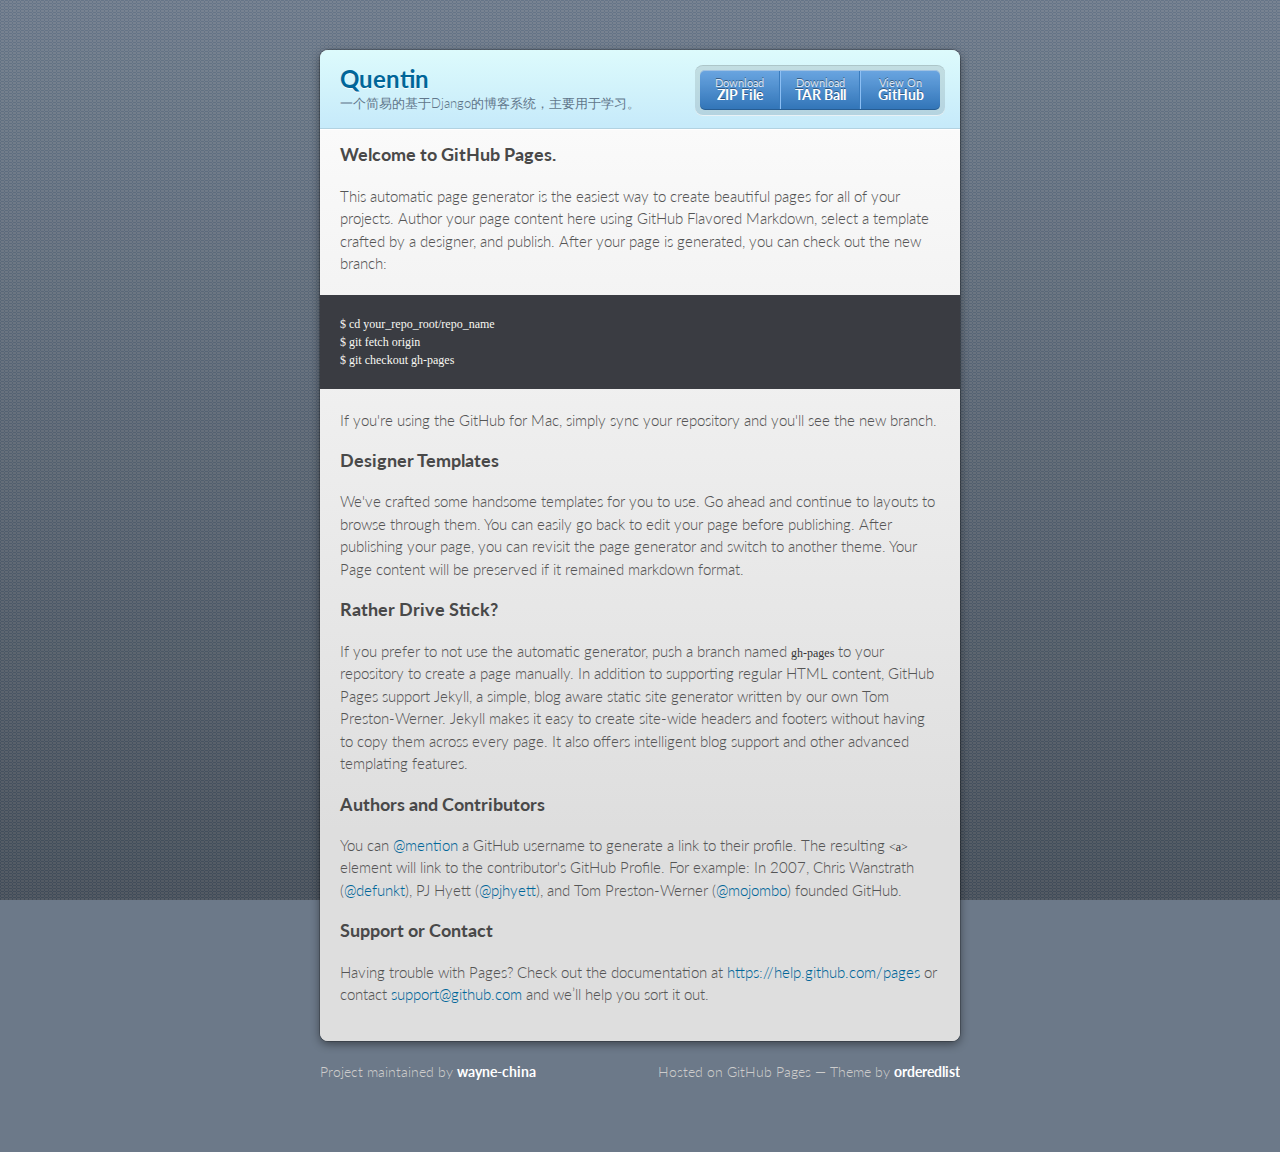
<file: index.html>
<!doctype html>
<html>
  <head>
    <meta charset="utf-8">
    <meta http-equiv="X-UA-Compatible" content="chrome=1">
    <title>Quentin by wayne-china</title>

    <link rel="stylesheet" href="stylesheets/styles.css">
    <link rel="stylesheet" href="stylesheets/pygment_trac.css">
    <script src="javascripts/scale.fix.js"></script>
    <meta name="viewport" content="width=device-width, initial-scale=1, user-scalable=no">

    <!--[if lt IE 9]>
    <script src="//html5shiv.googlecode.com/svn/trunk/html5.js"></script>
    <![endif]-->
  </head>
  <body>
    <div class="wrapper">
      <header>
        <h1>Quentin</h1>
        <p>一个简易的基于Django的博客系统，主要用于学习。</p>
        <p class="view"><a href="https://github.com/wayne-china/Quentin">View the Project on GitHub <small>wayne-china/Quentin</small></a></p>
        <ul>
          <li><a href="https://github.com/wayne-china/Quentin/zipball/master">Download <strong>ZIP File</strong></a></li>
          <li><a href="https://github.com/wayne-china/Quentin/tarball/master">Download <strong>TAR Ball</strong></a></li>
          <li><a href="https://github.com/wayne-china/Quentin">View On <strong>GitHub</strong></a></li>
        </ul>
      </header>
      <section>
        <h3>
<a id="welcome-to-github-pages" class="anchor" href="#welcome-to-github-pages" aria-hidden="true"><span class="octicon octicon-link"></span></a>Welcome to GitHub Pages.</h3>

<p>This automatic page generator is the easiest way to create beautiful pages for all of your projects. Author your page content here using GitHub Flavored Markdown, select a template crafted by a designer, and publish. After your page is generated, you can check out the new branch:</p>

<pre><code>$ cd your_repo_root/repo_name
$ git fetch origin
$ git checkout gh-pages
</code></pre>

<p>If you're using the GitHub for Mac, simply sync your repository and you'll see the new branch.</p>

<h3>
<a id="designer-templates" class="anchor" href="#designer-templates" aria-hidden="true"><span class="octicon octicon-link"></span></a>Designer Templates</h3>

<p>We've crafted some handsome templates for you to use. Go ahead and continue to layouts to browse through them. You can easily go back to edit your page before publishing. After publishing your page, you can revisit the page generator and switch to another theme. Your Page content will be preserved if it remained markdown format.</p>

<h3>
<a id="rather-drive-stick" class="anchor" href="#rather-drive-stick" aria-hidden="true"><span class="octicon octicon-link"></span></a>Rather Drive Stick?</h3>

<p>If you prefer to not use the automatic generator, push a branch named <code>gh-pages</code> to your repository to create a page manually. In addition to supporting regular HTML content, GitHub Pages support Jekyll, a simple, blog aware static site generator written by our own Tom Preston-Werner. Jekyll makes it easy to create site-wide headers and footers without having to copy them across every page. It also offers intelligent blog support and other advanced templating features.</p>

<h3>
<a id="authors-and-contributors" class="anchor" href="#authors-and-contributors" aria-hidden="true"><span class="octicon octicon-link"></span></a>Authors and Contributors</h3>

<p>You can <a href="https://github.com/blog/821" class="user-mention">@mention</a> a GitHub username to generate a link to their profile. The resulting <code>&lt;a&gt;</code> element will link to the contributor's GitHub Profile. For example: In 2007, Chris Wanstrath (<a href="https://github.com/defunkt" class="user-mention">@defunkt</a>), PJ Hyett (<a href="https://github.com/pjhyett" class="user-mention">@pjhyett</a>), and Tom Preston-Werner (<a href="https://github.com/mojombo" class="user-mention">@mojombo</a>) founded GitHub.</p>

<h3>
<a id="support-or-contact" class="anchor" href="#support-or-contact" aria-hidden="true"><span class="octicon octicon-link"></span></a>Support or Contact</h3>

<p>Having trouble with Pages? Check out the documentation at <a href="https://help.github.com/pages">https://help.github.com/pages</a> or contact <a href="mailto:support@github.com">support@github.com</a> and we’ll help you sort it out.</p>
      </section>
    </div>
    <footer>
      <p>Project maintained by <a href="https://github.com/wayne-china">wayne-china</a></p>
      <p>Hosted on GitHub Pages &mdash; Theme by <a href="https://github.com/orderedlist">orderedlist</a></p>
    </footer>
    <!--[if !IE]><script>fixScale(document);</script><![endif]-->
    
  </body>
</html>
</file>
<file: stylesheets/styles.css>
@import url(https://fonts.googleapis.com/css?family=Lato:300italic,700italic,300,700);
html {
  background: #6C7989;
  background: #6c7989 -webkit-gradient(linear, 50% 0%, 50% 100%, color-stop(0%, #6c7989), color-stop(100%, #434b55)) fixed;
  background: #6c7989 -webkit-linear-gradient(#6c7989, #434b55) fixed;
  background: #6c7989 -moz-linear-gradient(#6c7989, #434b55) fixed;
  background: #6c7989 -o-linear-gradient(#6c7989, #434b55) fixed;
  background: #6c7989 -ms-linear-gradient(#6c7989, #434b55) fixed;
  background: #6c7989 linear-gradient(#6c7989, #434b55) fixed;
}

body {
  padding: 50px 0;
  margin: 0;
  font: 14px/1.5 Lato, "Helvetica Neue", Helvetica, Arial, sans-serif;
  color: #555;
  font-weight: 300;
  background: url('[data-uri]') fixed;
}

.wrapper {
  width: 640px;
  margin: 0 auto;
  background: #DEDEDE;
  -webkit-border-radius: 8px;
  -moz-border-radius: 8px;
  -ms-border-radius: 8px;
  -o-border-radius: 8px;
  border-radius: 8px;
  -webkit-box-shadow: rgba(0, 0, 0, 0.2) 0 0 0 1px, rgba(0, 0, 0, 0.45) 0 3px 10px;
  -moz-box-shadow: rgba(0, 0, 0, 0.2) 0 0 0 1px, rgba(0, 0, 0, 0.45) 0 3px 10px;
  box-shadow: rgba(0, 0, 0, 0.2) 0 0 0 1px, rgba(0, 0, 0, 0.45) 0 3px 10px;
}

header, section, footer {
  display: block;
}

a {
  color: #069;
  text-decoration: none;
}

p {
  margin: 0 0 20px;
  padding: 0;
}

strong {
  color: #222;
  font-weight: 700;
}

header {
  -webkit-border-radius: 8px 8px 0 0;
  -moz-border-radius: 8px 8px 0 0;
  -ms-border-radius: 8px 8px 0 0;
  -o-border-radius: 8px 8px 0 0;
  border-radius: 8px 8px 0 0;
  background: #C6EAFA;
  background: -webkit-gradient(linear, 50% 0%, 50% 100%, color-stop(0%, #ddfbfc), color-stop(100%, #c6eafa));
  background: -webkit-linear-gradient(#ddfbfc, #c6eafa);
  background: -moz-linear-gradient(#ddfbfc, #c6eafa);
  background: -o-linear-gradient(#ddfbfc, #c6eafa);
  background: -ms-linear-gradient(#ddfbfc, #c6eafa);
  background: linear-gradient(#ddfbfc, #c6eafa);
  position: relative;
  padding: 15px 20px;
  border-bottom: 1px solid #B2D2E1;
}
header h1 {
  margin: 0;
  padding: 0;
  font-size: 24px;
  line-height: 1.2;
  color: #069;
  text-shadow: rgba(255, 255, 255, 0.9) 0 1px 0;
}
header.without-description h1 {
  margin: 10px 0;
}
header p {
  margin: 0;
  color: #61778B;
  width: 300px;
  font-size: 13px;
}
header p.view {
  display: none;
  font-weight: 700;
  text-shadow: rgba(255, 255, 255, 0.9) 0 1px 0;
  -webkit-font-smoothing: antialiased;
}
header p.view a {
  color: #06c;
}
header p.view small {
  font-weight: 400;
}
header ul {
  margin: 0;
  padding: 0;
  list-style: none;
  position: absolute;
  z-index: 1;
  right: 20px;
  top: 20px;
  height: 38px;
  padding: 1px 0;
  background: #5198DF;
  background: -webkit-gradient(linear, 50% 0%, 50% 100%, color-stop(0%, #77b9fb), color-stop(100%, #3782cd));
  background: -webkit-linear-gradient(#77b9fb, #3782cd);
  background: -moz-linear-gradient(#77b9fb, #3782cd);
  background: -o-linear-gradient(#77b9fb, #3782cd);
  background: -ms-linear-gradient(#77b9fb, #3782cd);
  background: linear-gradient(#77b9fb, #3782cd);
  border-radius: 5px;
  -webkit-box-shadow: inset rgba(255, 255, 255, 0.45) 0 1px 0, inset rgba(0, 0, 0, 0.2) 0 -1px 0;
  -moz-box-shadow: inset rgba(255, 255, 255, 0.45) 0 1px 0, inset rgba(0, 0, 0, 0.2) 0 -1px 0;
  box-shadow: inset rgba(255, 255, 255, 0.45) 0 1px 0, inset rgba(0, 0, 0, 0.2) 0 -1px 0;
  width: auto;
}
header ul:before {
  content: '';
  position: absolute;
  z-index: -1;
  left: -5px;
  top: -4px;
  right: -5px;
  bottom: -6px;
  background: rgba(0, 0, 0, 0.1);
  -webkit-border-radius: 8px;
  -moz-border-radius: 8px;
  -ms-border-radius: 8px;
  -o-border-radius: 8px;
  border-radius: 8px;
  -webkit-box-shadow: rgba(0, 0, 0, 0.2) 0 -1px 0, inset rgba(255, 255, 255, 0.7) 0 -1px 0;
  -moz-box-shadow: rgba(0, 0, 0, 0.2) 0 -1px 0, inset rgba(255, 255, 255, 0.7) 0 -1px 0;
  box-shadow: rgba(0, 0, 0, 0.2) 0 -1px 0, inset rgba(255, 255, 255, 0.7) 0 -1px 0;
}
header ul li {
  width: 79px;
  float: left;
  border-right: 1px solid #3A7CBE;
  height: 38px;
}
header ul li.single {
  border: none;
}
header ul li + li {
  width: 78px;
  border-left: 1px solid #8BBEF3;
}
header ul li + li + li {
  border-right: none;
  width: 79px;
}
header ul a {
  line-height: 1;
  font-size: 11px;
  color: #fff;
  color: rgba(255, 255, 255, 0.8);
  display: block;
  text-align: center;
  font-weight: 400;
  padding-top: 6px;
  height: 40px;
  text-shadow: rgba(0, 0, 0, 0.4) 0 -1px 0;
}
header ul a strong {
  font-size: 14px;
  display: block;
  color: #fff;
  -webkit-font-smoothing: antialiased;
}

section {
  padding: 15px 20px;
  font-size: 15px;
  border-top: 1px solid #fff;
  background: -webkit-gradient(linear, 50% 0%, 50% 700, color-stop(0%, #fafafa), color-stop(100%, #dedede));
  background: -webkit-linear-gradient(#fafafa, #dedede 700px);
  background: -moz-linear-gradient(#fafafa, #dedede 700px);
  background: -o-linear-gradient(#fafafa, #dedede 700px);
  background: -ms-linear-gradient(#fafafa, #dedede 700px);
  background: linear-gradient(#fafafa, #dedede 700px);
  -webkit-border-radius: 0 0 8px 8px;
  -moz-border-radius: 0 0 8px 8px;
  -ms-border-radius: 0 0 8px 8px;
  -o-border-radius: 0 0 8px 8px;
  border-radius: 0 0 8px 8px;
  position: relative;
}

h1, h2, h3, h4, h5, h6 {
  color: #222;
  padding: 0;
  margin: 0 0 20px;
  line-height: 1.2;
}

p, ul, ol, table, pre, dl {
  margin: 0 0 20px;
}

h1, h2, h3 {
  line-height: 1.1;
}

h1 {
  font-size: 28px;
}

h2 {
  color: #393939;
}

h3, h4, h5, h6 {
  color: #494949;
}

blockquote {
  margin: 0 -20px 20px;
  padding: 15px 20px 1px 40px;
  font-style: italic;
  background: #ccc;
  background: rgba(0, 0, 0, 0.06);
  color: #222;
}

img {
  max-width: 100%;
}

code, pre {
  font-family: Monaco, Bitstream Vera Sans Mono, Lucida Console, Terminal;
  color: #333;
  font-size: 12px;
  overflow-x: auto;
}

pre {
  padding: 20px;
  background: #3A3C42;
  color: #f8f8f2;
  margin: 0 -20px 20px;
}
pre code {
  color: #f8f8f2;
}
li pre {
  margin-left: -60px;
  padding-left: 60px;
}

table {
  width: 100%;
  border-collapse: collapse;
}

th, td {
  text-align: left;
  padding: 5px 10px;
  border-bottom: 1px solid #aaa;
}

dt {
  color: #222;
  font-weight: 700;
}

th {
  color: #222;
}

small {
  font-size: 11px;
}

hr {
  border: 0;
  background: #aaa;
  height: 1px;
  margin: 0 0 20px;
}

footer {
  width: 640px;
  margin: 0 auto;
  padding: 20px 0 0;
  color: #ccc;
  overflow: hidden;
}
footer a {
  color: #fff;
  font-weight: bold;
}
footer p {
  float: left;
}
footer p + p {
  float: right;
}

@media print, screen and (max-width: 740px) {
  body {
    padding: 0;
  }

  .wrapper {
    -webkit-border-radius: 0;
    -moz-border-radius: 0;
    -ms-border-radius: 0;
    -o-border-radius: 0;
    border-radius: 0;
    -webkit-box-shadow: none;
    -moz-box-shadow: none;
    box-shadow: none;
    width: 100%;
  }

  footer {
    -webkit-border-radius: 0;
    -moz-border-radius: 0;
    -ms-border-radius: 0;
    -o-border-radius: 0;
    border-radius: 0;
    padding: 20px;
    width: auto;
  }
  footer p {
    float: none;
    margin: 0;
  }
  footer p + p {
    float: none;
  }
}
@media print, screen and (max-width:580px) {
  header ul {
    display: none;
  }

  header p.view {
    display: block;
  }

  header p {
    width: 100%;
  }
}
@media print {
  header p.view a small:before {
    content: 'at http://github.com/';
  }
}
</file>
<file: stylesheets/pygment_trac.css>
.highlight .hll { background-color: #49483e }
.highlight  { background: #3A3C42; color: #f8f8f2 }
.highlight .c { color: #75715e } /* Comment */
.highlight .err { color: #960050; background-color: #1e0010 } /* Error */
.highlight .k { color: #66d9ef } /* Keyword */
.highlight .l { color: #ae81ff } /* Literal */
.highlight .n { color: #f8f8f2 } /* Name */
.highlight .o { color: #f92672 } /* Operator */
.highlight .p { color: #f8f8f2 } /* Punctuation */
.highlight .cm { color: #75715e } /* Comment.Multiline */
.highlight .cp { color: #75715e } /* Comment.Preproc */
.highlight .c1 { color: #75715e } /* Comment.Single */
.highlight .cs { color: #75715e } /* Comment.Special */
.highlight .ge { font-style: italic } /* Generic.Emph */
.highlight .gs { font-weight: bold } /* Generic.Strong */
.highlight .kc { color: #66d9ef } /* Keyword.Constant */
.highlight .kd { color: #66d9ef } /* Keyword.Declaration */
.highlight .kn { color: #f92672 } /* Keyword.Namespace */
.highlight .kp { color: #66d9ef } /* Keyword.Pseudo */
.highlight .kr { color: #66d9ef } /* Keyword.Reserved */
.highlight .kt { color: #66d9ef } /* Keyword.Type */
.highlight .ld { color: #e6db74 } /* Literal.Date */
.highlight .m { color: #ae81ff } /* Literal.Number */
.highlight .s { color: #e6db74 } /* Literal.String */
.highlight .na { color: #a6e22e } /* Name.Attribute */
.highlight .nb { color: #f8f8f2 } /* Name.Builtin */
.highlight .nc { color: #a6e22e } /* Name.Class */
.highlight .no { color: #66d9ef } /* Name.Constant */
.highlight .nd { color: #a6e22e } /* Name.Decorator */
.highlight .ni { color: #f8f8f2 } /* Name.Entity */
.highlight .ne { color: #a6e22e } /* Name.Exception */
.highlight .nf { color: #a6e22e } /* Name.Function */
.highlight .nl { color: #f8f8f2 } /* Name.Label */
.highlight .nn { color: #f8f8f2 } /* Name.Namespace */
.highlight .nx { color: #a6e22e } /* Name.Other */
.highlight .py { color: #f8f8f2 } /* Name.Property */
.highlight .nt { color: #f92672 } /* Name.Tag */
.highlight .nv { color: #f8f8f2 } /* Name.Variable */
.highlight .ow { color: #f92672 } /* Operator.Word */
.highlight .w { color: #f8f8f2 } /* Text.Whitespace */
.highlight .mf { color: #ae81ff } /* Literal.Number.Float */
.highlight .mh { color: #ae81ff } /* Literal.Number.Hex */
.highlight .mi { color: #ae81ff } /* Literal.Number.Integer */
.highlight .mo { color: #ae81ff } /* Literal.Number.Oct */
.highlight .sb { color: #e6db74 } /* Literal.String.Backtick */
.highlight .sc { color: #e6db74 } /* Literal.String.Char */
.highlight .sd { color: #e6db74 } /* Literal.String.Doc */
.highlight .s2 { color: #e6db74 } /* Literal.String.Double */
.highlight .se { color: #ae81ff } /* Literal.String.Escape */
.highlight .sh { color: #e6db74 } /* Literal.String.Heredoc */
.highlight .si { color: #e6db74 } /* Literal.String.Interpol */
.highlight .sx { color: #e6db74 } /* Literal.String.Other */
.highlight .sr { color: #e6db74 } /* Literal.String.Regex */
.highlight .s1 { color: #e6db74 } /* Literal.String.Single */
.highlight .ss { color: #e6db74 } /* Literal.String.Symbol */
.highlight .bp { color: #f8f8f2 } /* Name.Builtin.Pseudo */
.highlight .vc { color: #f8f8f2 } /* Name.Variable.Class */
.highlight .vg { color: #f8f8f2 } /* Name.Variable.Global */
.highlight .vi { color: #f8f8f2 } /* Name.Variable.Instance */
.highlight .il { color: #ae81ff } /* Literal.Number.Integer.Long */
</file>
